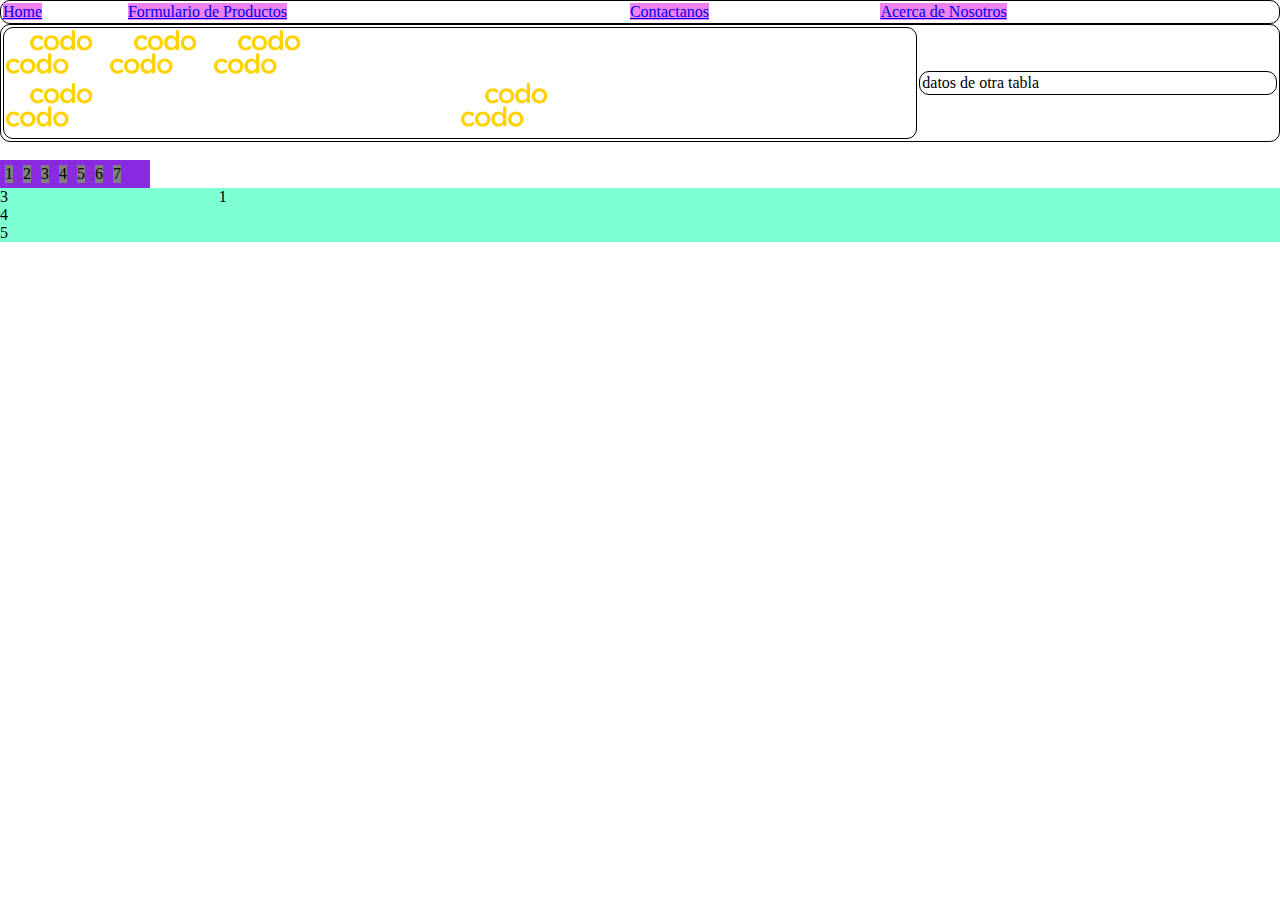
<file: index.html>
<!DOCTYPE html>
<html lang="en">
<head>
    <meta charset="UTF-8">
    <meta name="viewport" content="width=device-width, initial-scale=1.0">
    <link href="./css/style.css" rel="stylesheet">
    <title>Clase 06</title>
</head>
<body>
    <table>
        <tr>
            <td>
                <a href="./index.html">Home</a>
            </td>
            <td>
                <a href="./formulario-registro.html">Formulario de Productos</a>
            </td>
            <td>
                <a href="./contact.html">Contactanos</a>
            </td>
            <td>
                <a href="./about.html">Acerca de Nosotros</a>
            </td>
        </tr>
    </table>
    <table>
        <tr>
            <td>
                <table>
                    <tr>
                        <td colspan="2">
                            <img src="./imgs/logo.png" width="100" alt="logo">
                            <img src="./imgs/logo.png" width="100" alt="logo">
                            <img src="./imgs/logo.png" width="100" alt="logo">
                        </td>
                    </tr>
                    <tr>
                        <td>
                            <img src="./imgs/logo.png" width="100" alt="logo">             
                        </td>
                        <td>
                            <img src="./imgs/logo.png" width="100" alt="logo">
                        </td>
                    </tr>
                    <tr>
                        <td>
                            hola mundo...
                        </td>
                    </tr>
                </table>
            </td>
            <td>
                <table>
                    <tr>
                        <td>
                            datos de otra tabla
                        </td>
                    </tr>
                </table>
            </td>
        </tr>
    </table>
   
    <br>

    <span><h1 class="modalEmergency">ESTO ES UN MENSAJE DE EMERGENCIA</h1></span>
    <div class="container">
        <div class="item item-1">1</div>
        <div class="item item-2">2</div>
        <div class="item item-3">3</div>
        <div class="item item-4">4</div>
        <div class="item item-5">5</div>
        <div class="item item-6">6</div>
        <div class="item item-7">7</div>
    </div>

    <div class="grid-container">
        <div class="grid-item item-1">1</div>
        <div class="grid-item item-2">2</div>
        <div class="grid-item item-3">3</div>
        <div class="grid-item item-4">4</div>
        <div class="grid-item item-5">5</div>
    </div>
    <!-- Armar una tabla con lo realizado en la clase 02(practica de los feriados).-->
</body>
</html>
</file>
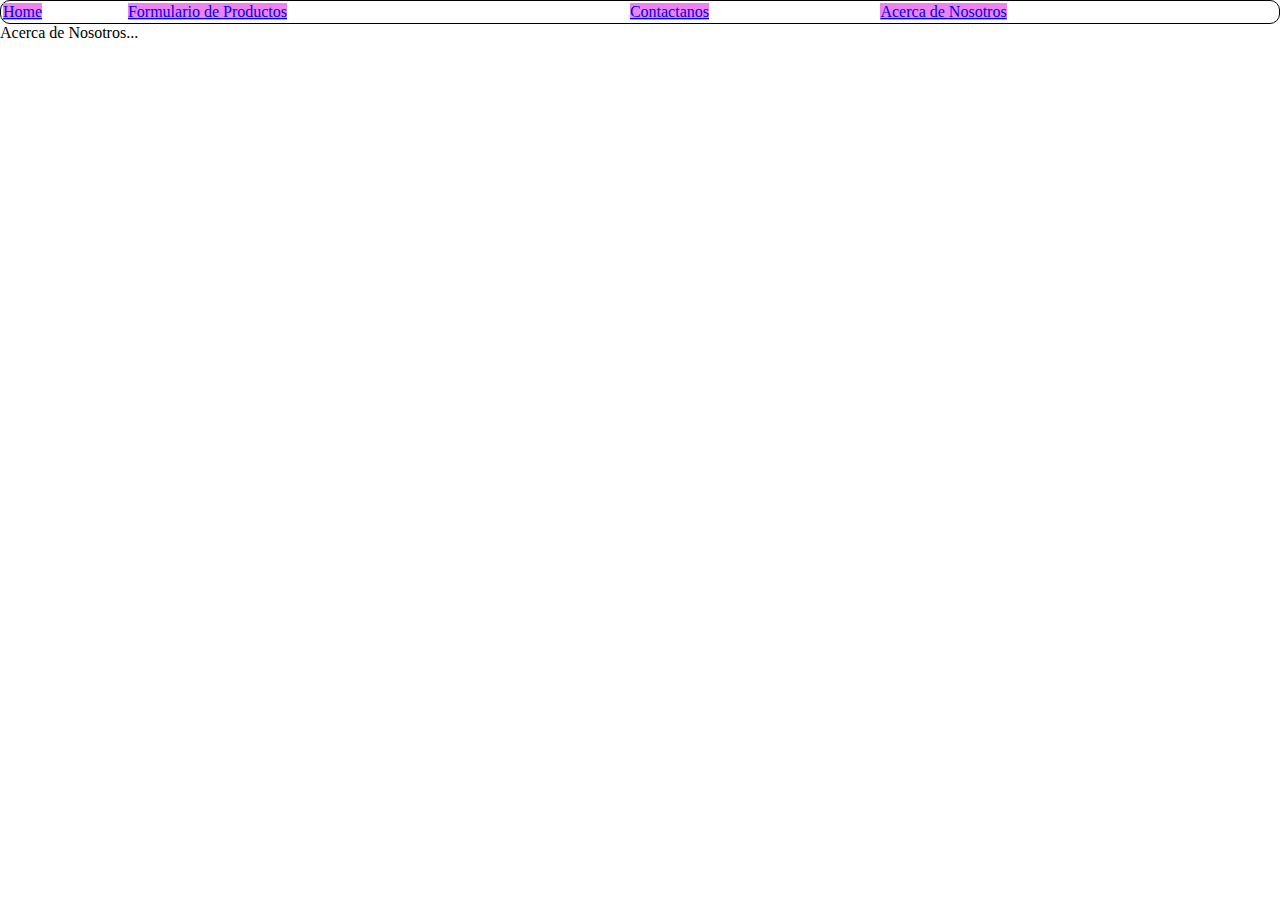
<file: about.html>
<!DOCTYPE html>
<html lang="en">
<head>
    <meta charset="UTF-8">
    <meta name="viewport" content="width=device-width, initial-scale=1.0">
    <link href="./css/style.css" rel="stylesheet">
    <title>Document</title>
</head>
<body>
    <table>
        <tr>
            <td>
                <a href="./index.html">Home</a>
            </td>
            <td>
                <a href="./formulario-registro.html">Formulario de Productos</a>
            </td>
            <td>
                <a href="./contact.html">Contactanos</a>
            </td>
            <td>
                <a href="./about.html">Acerca de Nosotros</a>
            </td>
        </tr>
    </table>
    Acerca de Nosotros...
</body>
</html>
</file>
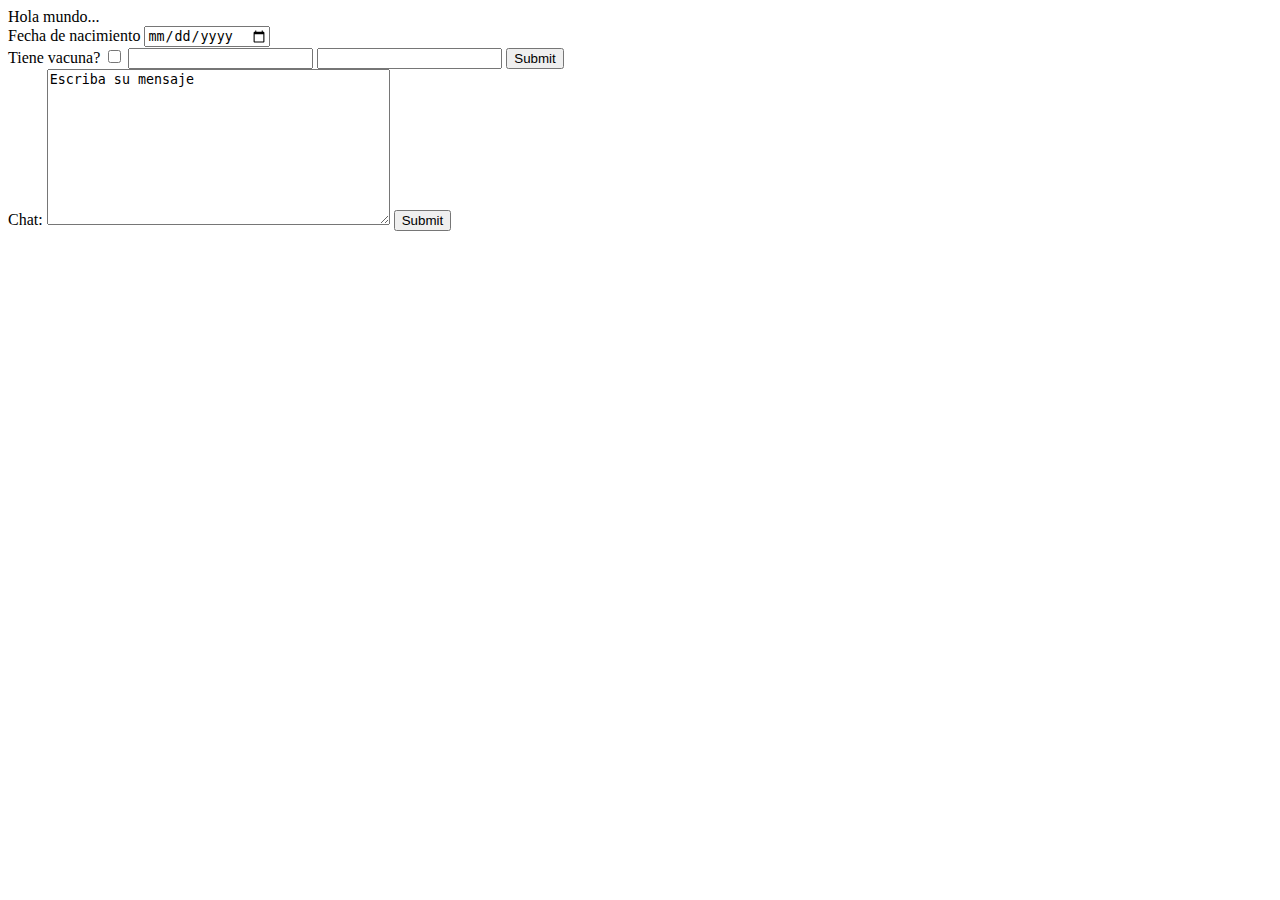
<file: contact.html>
<!DOCTYPE html>
<html lang="en">
<head>
    <meta charset="UTF-8">
    <meta name="viewport" content="width=device-width, initial-scale=1.0">
    <title>Document</title>
</head>
<body>
    <form>
        Hola mundo...
        <br>
        <label for="date">Fecha de nacimiento</label>
        <input type="date" name="date">
        <br>
        <label for="date">Tiene vacuna?</label>
        <input type="checkbox" name="checkbox">
        <input type="password" name="password">
        <input type="number" name="number" id="numerID">
        <input type="submit">
        <!--probar distribuir los input y lablel dentro de una tabla-->
    </form>

    <form>
        Chat: <textarea name="chat" rows="10" cols="40">Escriba su mensaje</textarea>
        <input type="submit">
    </form>
</body>
</html>
</file>
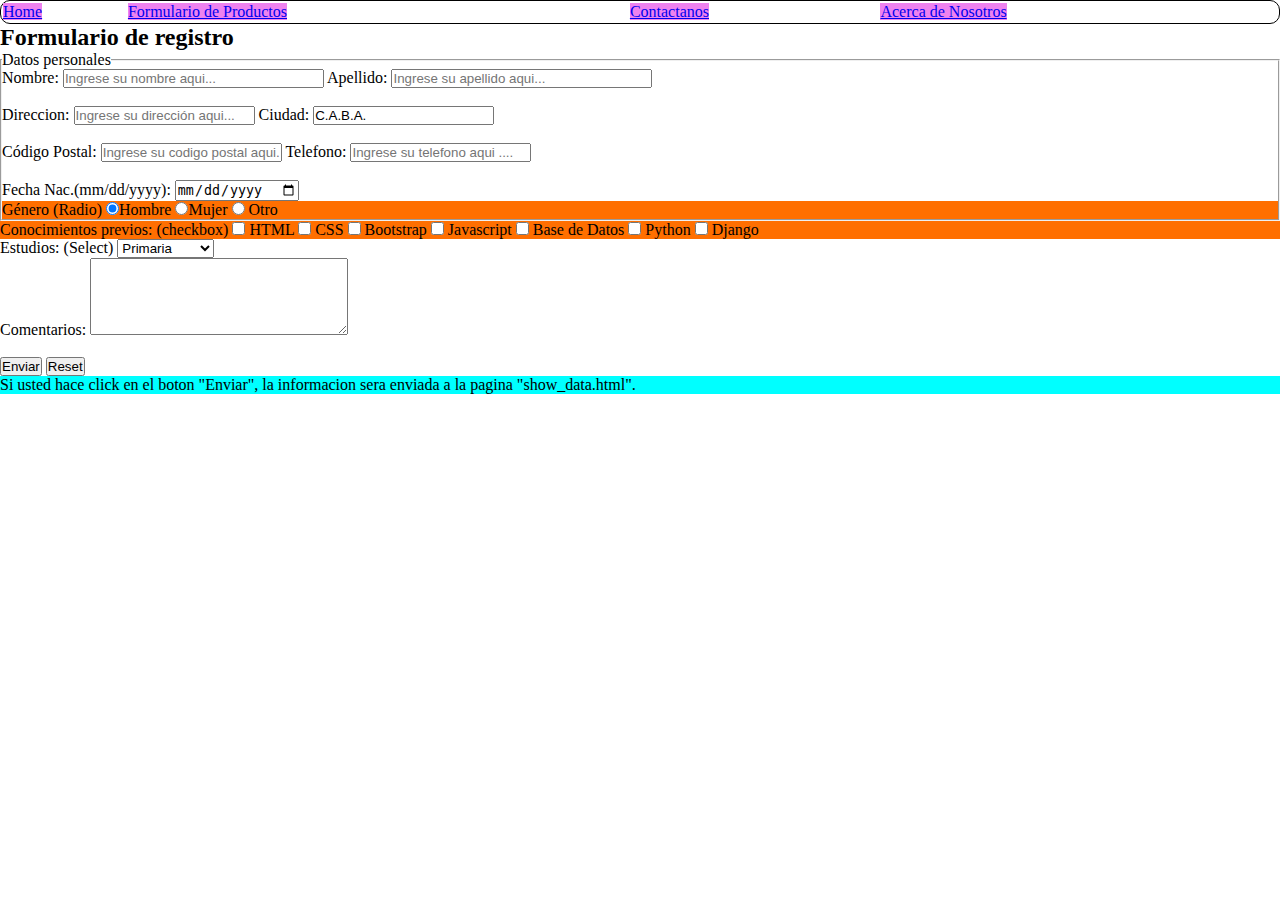
<file: formulario-registro.html>
<!DOCTYPE html>
<html lang="en">

<head>
    <meta charset="UTF-8">
    <meta http-equiv="X-UA-Compatible" content="IE=edge">
    <meta name="viewport" content="width=device-width, initial-scale=1.0">
    <link href="./css/style.css" rel="stylesheet">
    <link href="./css/style2.css" rel="stylesheet">
    <title>Formularios</title>
</head>

<body>
    <table>
        <tr>
            <td>
                <a href="./index.html">Home</a>
            </td>
            <td>
                <a href="./formulario-registro.html">Formulario de Productos</a>
            </td>
            <td>
                <a href="./contact.html">Contactanos</a>
            </td>
            <td>
                <a href="./about.html">Acerca de Nosotros</a>
            </td>
        </tr>
    </table>
    <h2>Formulario de registro</h2>
    <form action="show-data.html" target="_blank">
        <fieldset>
            <legend>Datos personales</legend>
            <label for="firstname">Nombre: </label>
            <input size="30" type="text" name="firstname" placeholder="Ingrese su nombre aqui...">
            <label for="lastname">Apellido:</label>
            <input size="30" type="text" name="lastname" placeholder="Ingrese su apellido aqui...">
            <br><br>
            <label for="street">Direccion:</label>
            <input type="text" name="address" placeholder="Ingrese su dirección aqui...">
            <label for="city">Ciudad: </label>
            <input type="text" name="city" value="C.A.B.A.">
            <br><br>
            <label for="zipcode">Código Postal:</label>
            <input type="text" name="zipcode" placeholder="Ingrese su codigo postal aqui...">
            <label for="telefono">Telefono: </label>
            <input type="tel" name="telefono" placeholder="Ingrese su telefono aqui ....">
            <br><br>
            <label for="BirthDate">Fecha Nac.(mm/dd/yyyy): </label>
            <input type="date" name="birthdate">
            <p>Género (Radio)
                <input type="radio" name="gender" value="hombre" checked>Hombre
                <input type="radio" name="gender" value="Mujer">Mujer
                <input type="radio" name="gender" value="Otro"> Otro
            </p>
        </fieldset>
        <p> Conocimientos previos: (checkbox)
            <input type="checkbox" name="conocimientos" value="HTML"> HTML
            <input type="checkbox" name="conocimientos" value="CSS"> CSS
            <input type="checkbox" name="conocimientos" value="BOOTSTRAP"> Bootstrap
            <input type="checkbox" name="conocimientos" value="Javascript"> Javascript
            <input type="checkbox" name="conocimientos" value="BaseDeDatos"> Base de Datos
            <input type="checkbox" name="conocimientos" value="Python"> Python
            <input type="checkbox" name="conocimientos" value="Django"> Django
        </p>
        <label for="estudios">Estudios: (Select)</label>
        <select id="estudios" name="estudios">
            <option value="primaria">Primaria</option>
            <option value="secundaria">Secundaria</option>
            <option value="terciario">Terciario</option>
            <option value="universitario">Universitario</option>
        </select>
        <br>
        <label for="comentarios">Comentarios:</label> <textarea name="comentarios" rows="5" cols="30"></textarea>
        <br><br>
        <input type="submit" value="Enviar">
        <button type="reset">Reset</button>
    </form>
    <p>Si usted hace click en el boton "Enviar", la informacion sera enviada a la pagina "show_data.html".</p>
</body>

</html>
</file>
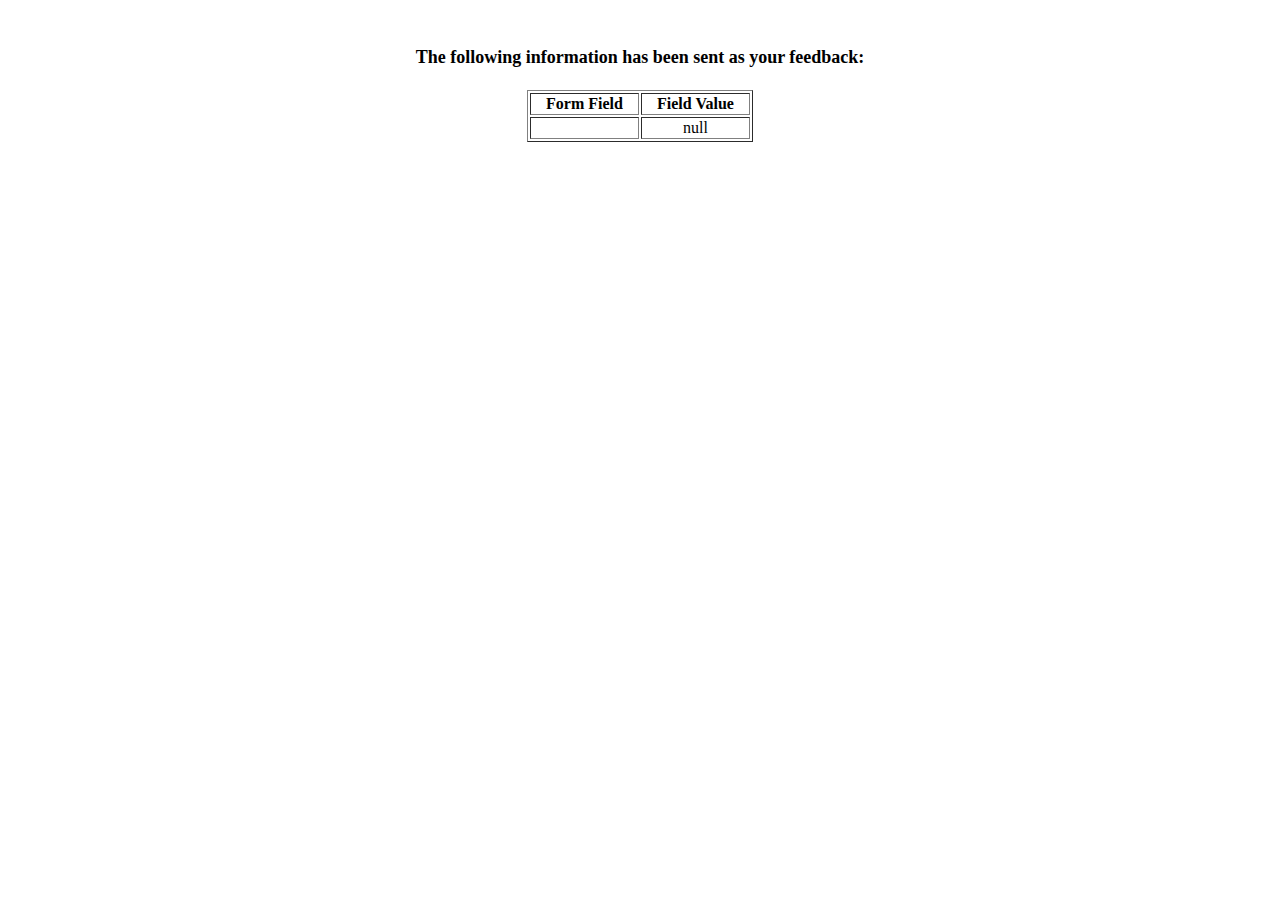
<file: show-data.html>
<html>

<head>
  <title>Feedback Sent</title>
</head>

<body>
  <p align=center>&nbsp;</p>
  <h1 align=center>
    <font size="+1">The following information has been sent as your
      feedback:</font>
  </h1>

  <table border="1" align=center width="226">
    <tr>
      <th align="center">Form Field</th>
      <th align="center">Field Value</th>
    </tr>

    <script language="javascript">
      var args = location.search.substr(1).split('&');
      for (var i = 0; i < args.length; ++i) {
        var parts = args[i].split('=');
        if (parts != null) {
          var field = parts[0];
          var value = parts[1];
          if (value == null) {
            value = "null"
          }
          else {
            value = '"' + unescape(value.replace(/\+/g, ' ')) + '"';
          }

          document.writeln('<tr><td align="center">' + field + '</td>');
          document.writeln('<td align="center">' + value + '</td></tr>');
        }
      }
    </script>

    <noscript>
      <tr>
        <td>
          <p>You need to turn on Javascript in your browser.</p>

          <p>In Microsoft Internet Explorer 4 or greater:</p>
          <ul>
            <li>From the "Tools" menu (in IE 4, it's the "View" menu), select "Internet Options".</li>
            <li>Click on the "Security" tab.</li>
            <li>Click on the "Custom Level" button. (In IE 4, select "Custom"
              and then click on "Settings...".)</li>
            <li>Under "Active scripting" make sure "Enable" is selected.</li>
          </ul>

          <p>In Netscape version 4 or greater:</p>
          <ul>
            <li>From the <b>Edit</b> menu, select <b>Preferences</b>.</li>
            <li>In the <b>Category</b> list on the left, click on the word "Advanced".</li>
            <li>In the panel on the right, make sure "Enable JavaScript" is checked.</li>
            <li>Click the <b>OK</b> button.</li>
          </ul>

        </td>
      </tr>
    </noscript>

  </table>
</body>

</html>
</file>
<file: css/style.css>
/* Seteamos margenes y padding en 0 para todo desde el inicio*/
* {
    margin: 0px;
    padding: 0px;
}

p {
    background-color: rgb(255, 111, 0);
}

a {
    background-color: violet;
}

table {
    border-radius: 10px;
    border-style: solid;
    border: 1px solid;
    width: 100%;
}


/* Estoy definiendo una class*/
.pAmarillo {
    background-color: yellow;
}

/* ID se usa #*/
#pMyID {
    background-color: green;
}

/* Cree la classs modal Emergency*/
.modalEmergency {
    position: absolute;
    left: 50%;
    top: 50%;
    background-color: red;
    width: 100px;
    height: 100px;
    overflow: hidden;
    opacity: 80%;
    display: none;
}

body > table > tbody > tr > td:nth-child(1) > table > tbody > tr:nth-child(3) > td {
    display: none;
}

.container {
    background: blueviolet;
    display: flex;
    width: 150px;
    flex-direction: row;
    flex-wrap: wrap;
}

.item {
    margin: 5px;
    background: gray;
}

/*
.grid-container {
    background-color: aquamarine;
    width: 50%;
    display: grid;
    grid-template-columns: repeat(4, auto);
}*/

div.grid-item.item-1 {
    grid-area: playlist;
}

div.grid-item.item-2 {
    grid-area: footer;
    display: none;
}

div.grid-item.item-3 {
    grid-area: search;
}

div.grid-item.item-4 {
    grid-area: library;
}

div.grid-item.item-5 {
    grid-area: player;
}

.grid-container {
    background-color: aquamarine;
    width: 100%;
    display: grid;
    grid-template-areas: 
    'search playlist playlist playlist playlist playlist'
    'library playlist playlist playlist playlist playlist'
    'player player player player player player';
}


/*
body > p:nth-child(1) {
    background-color: yellow;
}

body > p:nth-child(2) {
    background-color: red;
 }
*/
/* Creen una hoja de estilo para el formulario creado en la clase anterior  */

/* Me permite definir propiedades de CSS cuando la pantalla es hasta maximo 300px*/
@media only screen and (max-width: 300px) {
    .modalEmergency {
        background-color: green;
    }

    .container {
        flex-direction: column;
        width: 50px;
    }
}


@media only screen and (min-width: 400px) {
    .modalEmergency {
        background-color: blue;
    }
}
</file>
<file: css/style2.css>
body > p {
    background-color: aqua;
}
</file>
